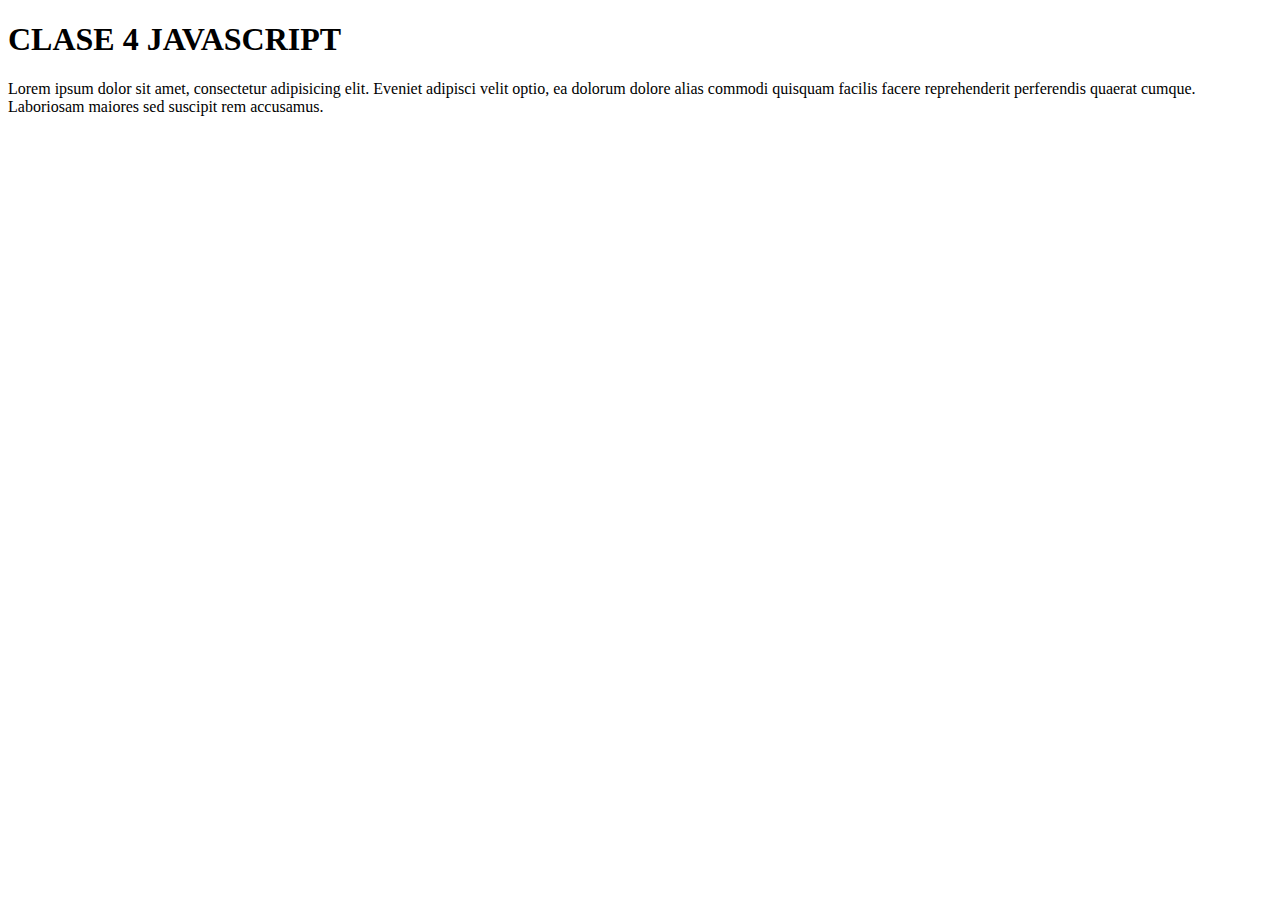
<file: clase4java.html>
<!DOCTYPE html>
<html lang="en">
<head>
    <meta charset="UTF-8">
    <meta http-equiv="X-UA-Compatible" content="IE=edge">
    <meta name="viewport" content="width=device-width, initial-scale=1.0">
    <title>Clase 4 Javascript</title>
</head>
<body>
    <h1>CLASE 4 JAVASCRIPT</h1>
    <p>Lorem ipsum dolor sit amet, consectetur adipisicing elit. Eveniet adipisci velit optio, ea dolorum dolore alias commodi quisquam facilis facere reprehenderit perferendis quaerat cumque. Laboriosam maiores sed suscipit rem accusamus.</p>

    <script src="clase4.js"></script>
</body>
</html>
</file>
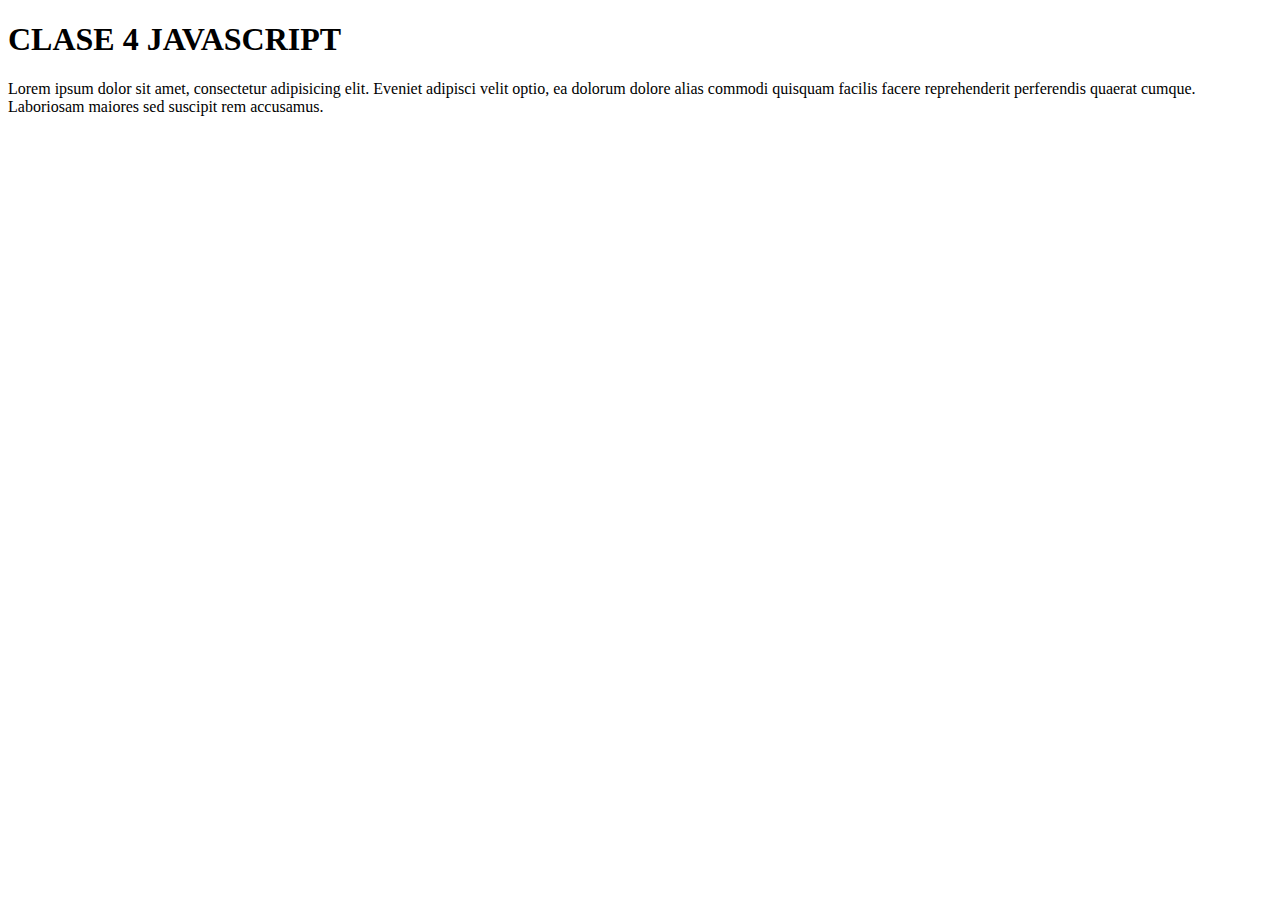
<file: index0211.html>
<!DOCTYPE html>
<html lang="en">
<head>
    <meta charset="UTF-8">
    <meta http-equiv="X-UA-Compatible" content="IE=edge">
    <meta name="viewport" content="width=device-width, initial-scale=1.0">
    <title>Clase 4 Javascript</title>
</head>
<body>
    <h1>CLASE 4 JAVASCRIPT</h1>
    <p>Lorem ipsum dolor sit amet, consectetur adipisicing elit. Eveniet adipisci velit optio, ea dolorum dolore alias commodi quisquam facilis facere reprehenderit perferendis quaerat cumque. Laboriosam maiores sed suscipit rem accusamus.</p>

    <script src="js/09 - clase0211.js"></script>
</body>
</html>
</file>
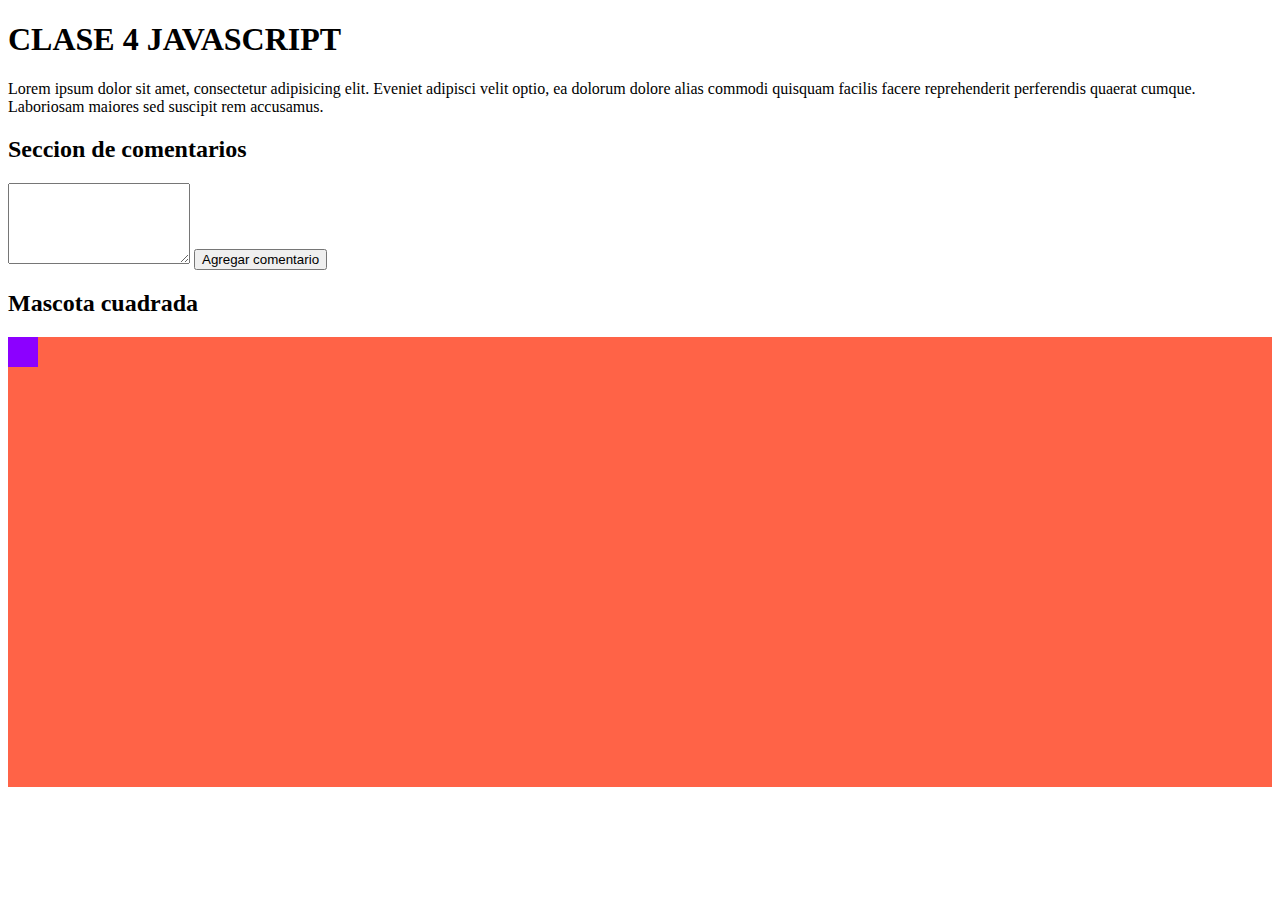
<file: index0911.html>
<!DOCTYPE html>
<html lang="en">
<head>
    <meta charset="UTF-8">
    <meta http-equiv="X-UA-Compatible" content="IE=edge">
    <meta name="viewport" content="width=device-width, initial-scale=1.0">
    <title>Clase 4 Javascript</title>
    <!-- CSS only -->
<link href="https://cdn.jsdelivr.net/npm/bootstrap@5.1.3/dist/css/bootstrap.min.css" rel="stylesheet" integrity="sha384-1BmE4kWBq78iYhFldvKuhfTAU6auU8tT94WrHftjDbrCEXSU1oBoqyl2QvZ6jIW3" crossorigin="anonymous">
<link rel="stylesheet" href="style.css">
</head>
<body>
    <h1>CLASE 4 JAVASCRIPT</h1>
    <p>Lorem ipsum dolor sit amet, consectetur adipisicing elit. Eveniet adipisci velit optio, ea dolorum dolore alias commodi quisquam facilis facere reprehenderit perferendis quaerat cumque. Laboriosam maiores sed suscipit rem accusamus.</p>
    
    
    
    
    <section>
        <div class="container">
            <h2 class="text-center">Seccion de comentarios</h2>
            <div class="row">
                <div class="col">
                    <form id="comments-form" onsubmit="addComents(event)">
                        <textarea class="form-control"name="" id="coment-form" rows="5"></textarea>
                        <button type="submit" class="mt-3 btn btn-primary">Agregar comentario</button>
                    </form>
                </div>
                
                <div class="col">
                    <ul id="coments-list"></ul>
                </div>
            </div>
        </div>
    </section>

    <section>
        <div class="container">
        <h2>Mascota cuadrada</h2>
        <div id="corral">
            <div id="mascota">
                
            </div>

        </div>
        </div>
    </section>





    <script src="11 - clase0911.js"></script>
    <!-- JavaScript Bundle with Popper -->
<script src="https://cdn.jsdelivr.net/npm/bootstrap@5.1.3/dist/js/bootstrap.bundle.min.js" integrity="sha384-ka7Sk0Gln4gmtz2MlQnikT1wXgYsOg+OMhuP+IlRH9sENBO0LRn5q+8nbTov4+1p" crossorigin="anonymous"></script>
</body>
</html>
</file>
<file: style.css>
#corral{
    width: 100%;
    height: 50vh;
    background-color: tomato;
}

#mascota{
    width: 30px;
    height: 30px;
    background-color: hsl(273, 100%, 50%);
}
</file>
